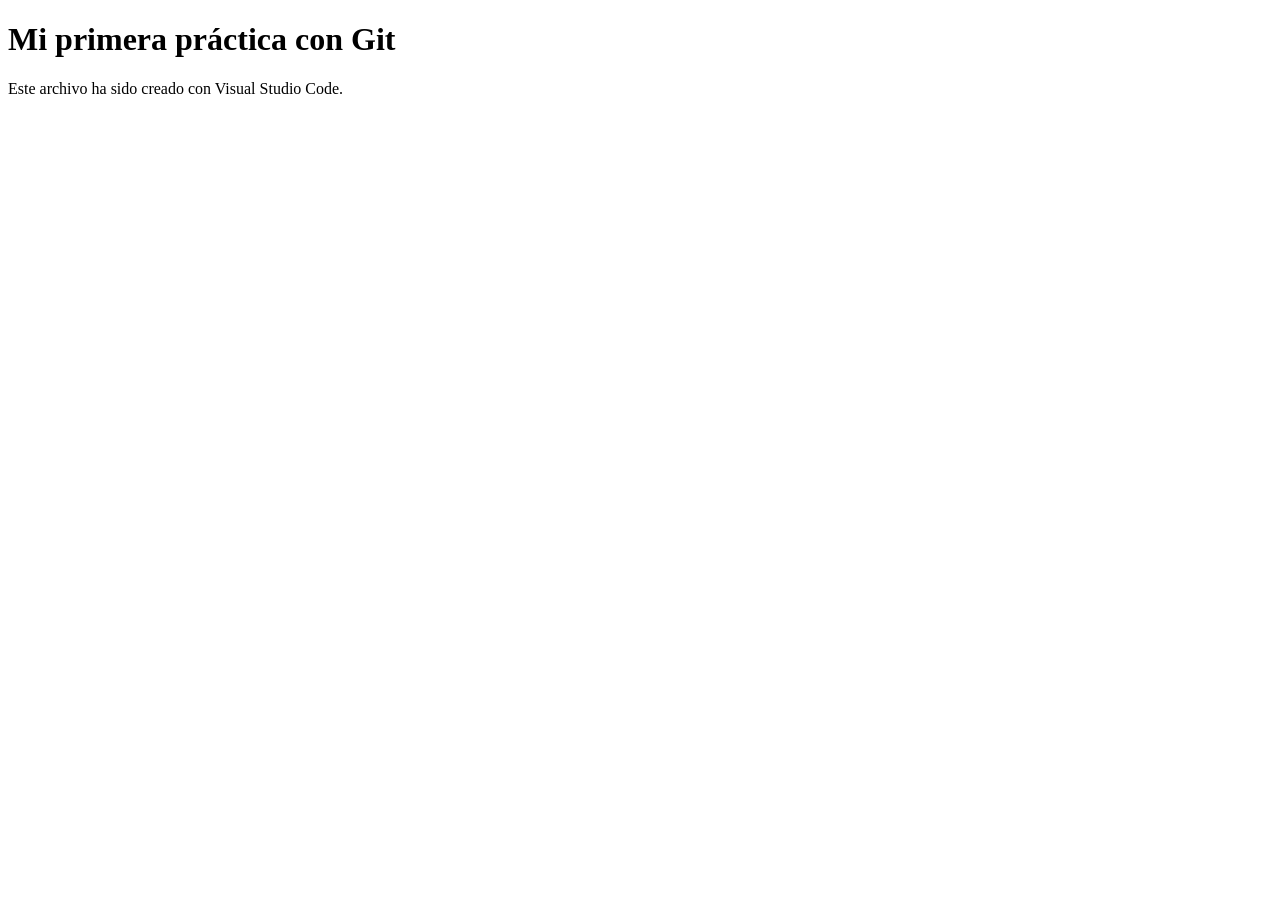
<file: 02_vscode/index.html>
<!DOCTYPE html>
<html lang="es">
<head>
<meta charset="UTF-8">
<title>Mi repositorio</title>
</head>
<body>
<h1>Mi primera práctica con Git</h1>
<p>Este archivo ha sido creado con Visual Studio Code.</p>
</body>
</html>
</file>
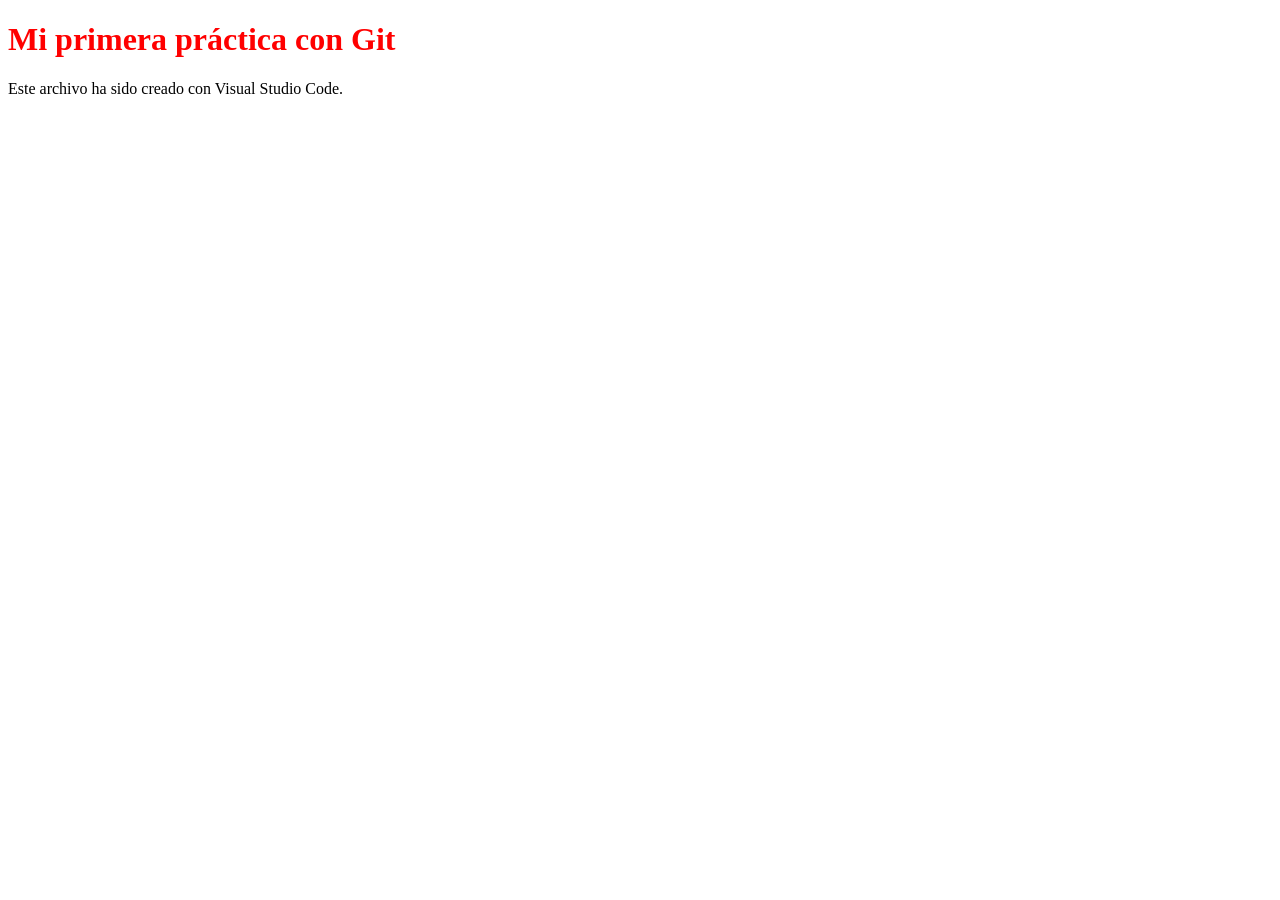
<file: 04_ejercicios_sin_guia/ejercicicio_02/index.html>
<!DOCTYPE html>
<html lang="en">
<head>

    <meta charset="UTF-8">
    <meta name="viewport" content="width=device-width, initial-scale=1.0">
    <title>Document</title>
    <link rel="stylesheet" href="style.css">
</head>
<body>
    <h1>Mi primera práctica con Git</h1>
    <p>Este archivo ha sido creado con Visual Studio Code.</p>
</body>
</html>
</file>
<file: 04_ejercicios_sin_guia/ejercicicio_02/style.css>
h1{
color: red;
font-weight: bold;
}
</file>
